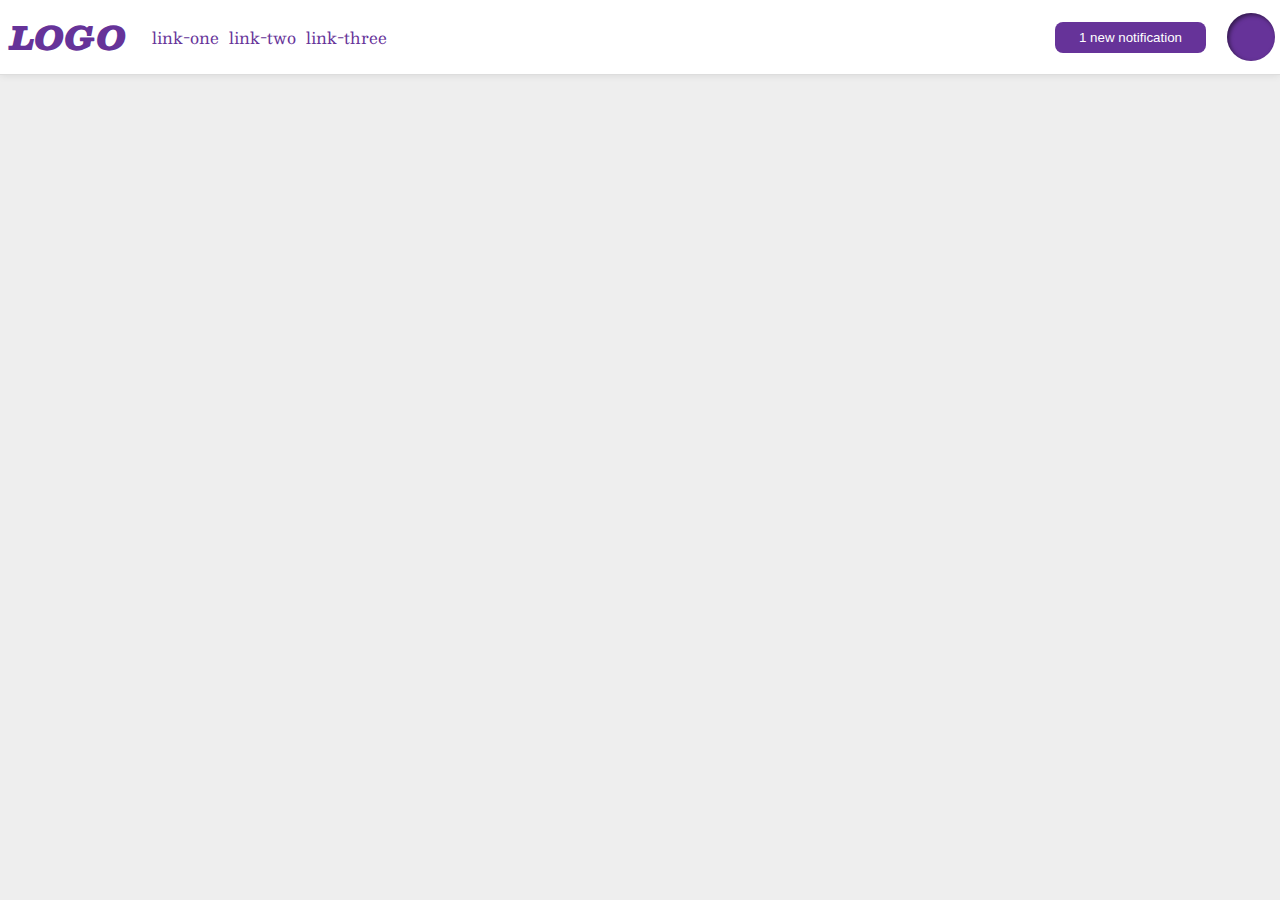
<file: foundations/flex/03-flex-header-2/index.html>
<!DOCTYPE html>
<html lang="en">
  <head>
    <meta charset="UTF-8">
    <meta http-equiv="X-UA-Compatible" content="IE=edge">
    <meta name="viewport" content="width=device-width, initial-scale=1.0">
    <title>Flex Header 2</title>
    <link rel="stylesheet" href="style.css">
  </head>
  <body>
    <div class="header">
      <div class="left">
        <div class="logo">
          LOGO
        </div>
        <ul class="links">
          <li><a href="https://google.com">link-one</a></li>
          <li><a href="https://google.com">link-two</a></li>
          <li><a href="https://google.com">link-three</a></li>
        </ul>
      </div>
      <div class="right">
        <button class="notifications">
          1 new notification
        </button>
        <div class="profile-image"></div>
    </div>
    </div>
  </body>
</html>
</file>
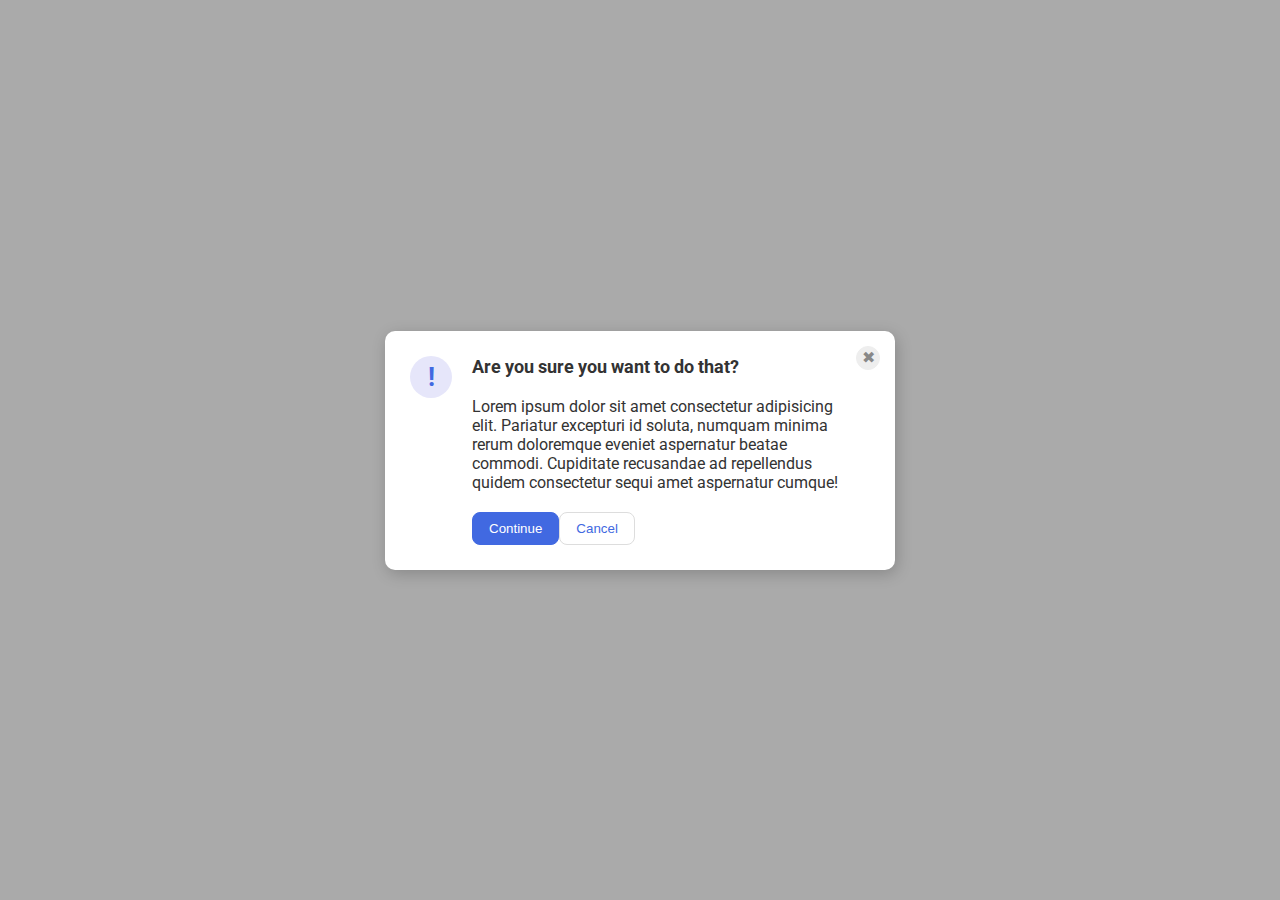
<file: foundations/flex/05-flex-modal/index.html>
<!DOCTYPE html>
<html lang="en">
  <head>
    <meta charset="UTF-8">
    <meta http-equiv="X-UA-Compatible" content="IE=edge">
    <meta name="viewport" content="width=device-width, initial-scale=1.0">
    <link rel="stylesheet" href="style.css">
    <title>Modal</title>
  </head>
  <body>
    <div class="modal">
      <div class="icon">!</div>
      <div class="center">
        <div class="question">Are you sure you want to do that?</div>
        <div class="text">Lorem ipsum dolor sit amet consectetur adipisicing elit. Pariatur excepturi id soluta, numquam minima rerum doloremque eveniet aspernatur beatae commodi. Cupiditate recusandae ad repellendus quidem consectetur sequi amet aspernatur cumque!</div>
        <div class="end-btns">
          <button class="continue">Continue</button>
          <button class="cancel">Cancel</button>
        </div>
      </div>
      <button class="close-button">✖</button>
    </div>
  </body>
</html>
</file>
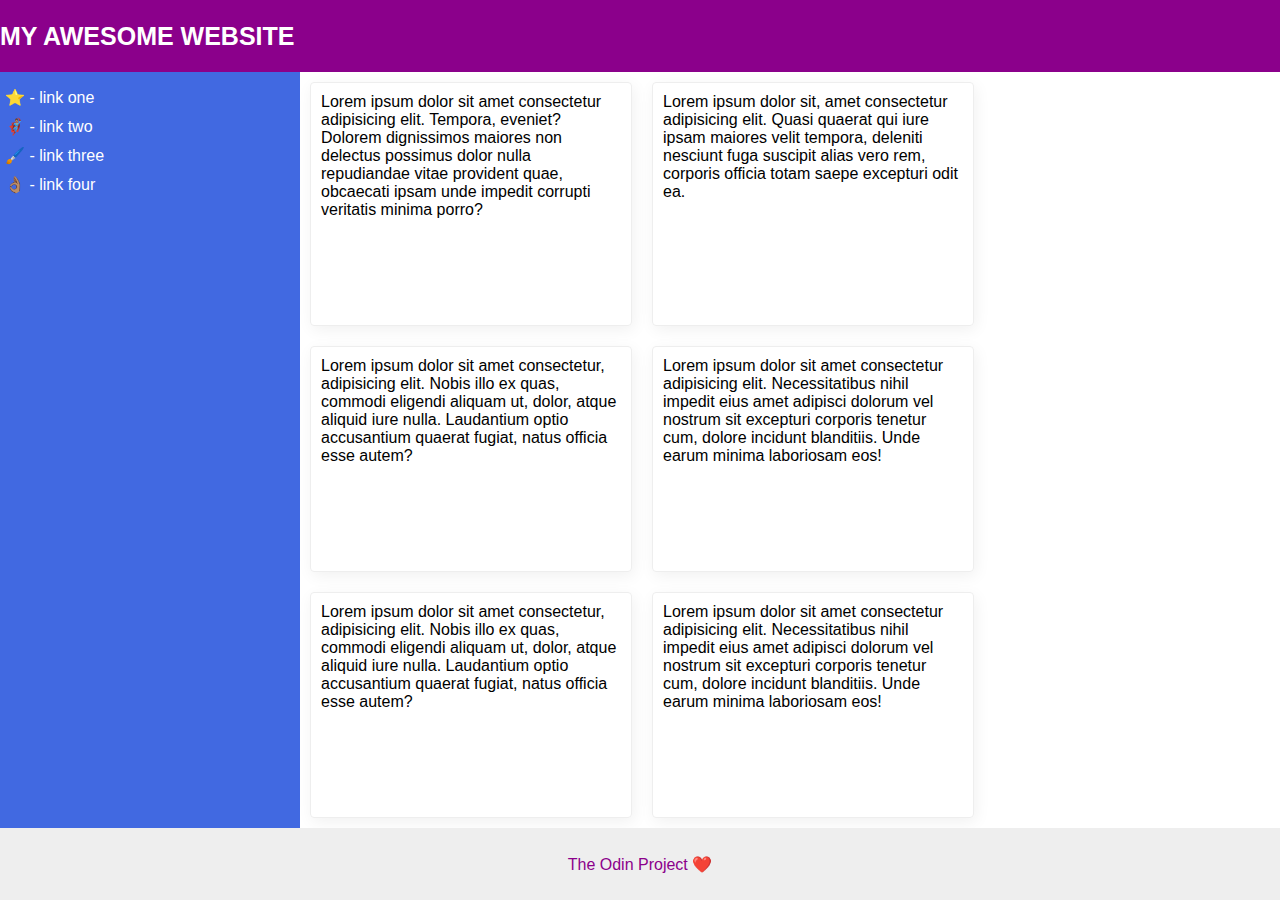
<file: foundations/flex/07-flex-layout-2/index.html>
<!DOCTYPE html>
<html lang="en">
  <head>
    <meta charset="UTF-8">
    <meta http-equiv="X-UA-Compatible" content="IE=edge">
    <meta name="viewport" content="width=device-width, initial-scale=1.0">
    <title>The Holy Grail</title>
    <link rel="stylesheet" href="style.css">
  </head>
  <body>
    <div class="header">
      MY AWESOME WEBSITE
    </div>
    <div class="center">
      <div class="sidebar">
        <ul>
          <li><a href="#">⭐ - link one</a></li>
          <li><a href="#">🦸🏽‍♂️ - link two</a></li>
          <li><a href="#">🖌️ - link three</a></li>
          <li><a href="#">👌🏽 - link four</a></li>
        </ul>
      </div>

      <div class="card-grid">
        <div class="card">Lorem ipsum dolor sit amet consectetur adipisicing elit. Tempora, eveniet? Dolorem dignissimos maiores non delectus possimus dolor nulla repudiandae vitae provident quae, obcaecati ipsam unde impedit corrupti veritatis minima porro?</div>
        <div class="card">Lorem ipsum dolor sit, amet consectetur adipisicing elit. Quasi quaerat qui iure ipsam maiores velit tempora, deleniti nesciunt fuga suscipit alias vero rem, corporis officia totam saepe excepturi odit ea.</div>
        <div class="card">Lorem ipsum dolor sit amet consectetur, adipisicing elit. Nobis illo ex quas, commodi eligendi aliquam ut, dolor, atque aliquid iure nulla. Laudantium optio accusantium quaerat fugiat, natus officia esse autem?</div>
        <div class="card">Lorem ipsum dolor sit amet consectetur adipisicing elit. Necessitatibus nihil impedit eius amet adipisci dolorum vel nostrum sit excepturi corporis tenetur cum, dolore incidunt blanditiis. Unde earum minima laboriosam eos!</div>
        <div class="card">Lorem ipsum dolor sit amet consectetur, adipisicing elit. Nobis illo ex quas, commodi eligendi aliquam ut, dolor, atque aliquid iure nulla. Laudantium optio accusantium quaerat fugiat, natus officia esse autem?</div>
        <div class="card">Lorem ipsum dolor sit amet consectetur adipisicing elit. Necessitatibus nihil impedit eius amet adipisci dolorum vel nostrum sit excepturi corporis tenetur cum, dolore incidunt blanditiis. Unde earum minima laboriosam eos!</div>
      </div>
    </div>
    <div class="footer">
      The Odin Project ❤️
    </div>
  </body>
</html>
</file>
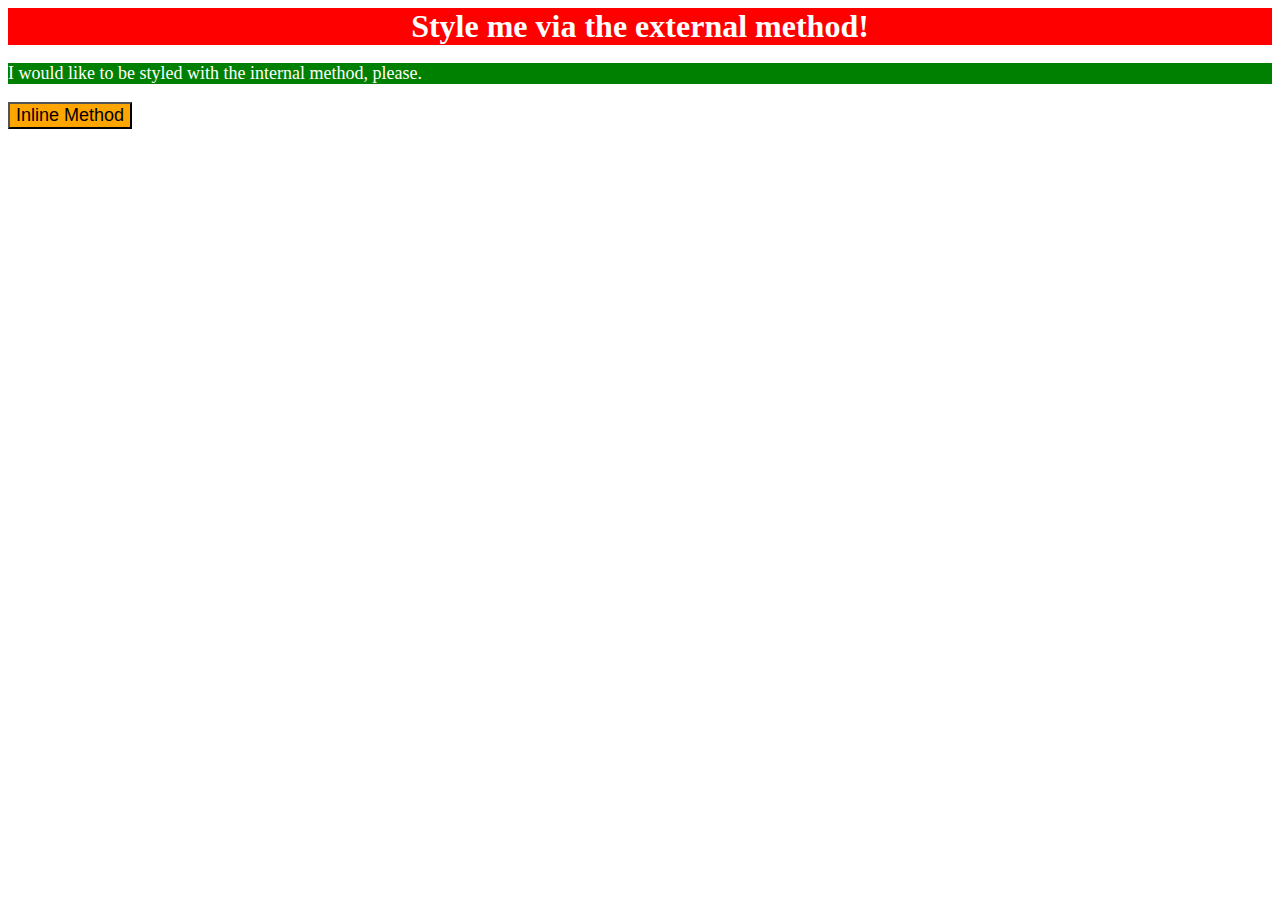
<file: foundations/intro-to-css/01-css-methods/index.html>
<!DOCTYPE html>
<html lang="en">
  <head>
    <meta charset="UTF-8">
    <meta http-equiv="X-UA-Compatible" content="IE=edge">
    <meta name="viewport" content="width=device-width, initial-scale=1.0">
    <title>Methods for Adding CSS</title>
    <link rel="stylesheet" href="styles.css">
    <style>
      p {
        background-color: green;
        color: white;
        font-size: 18px;
      }
    </style>
  </head>
  <body>
    <div>Style me via the external method!</div>
    <p>I would like to be styled with the internal method, please.</p>
    <button style="background-color: orange;font-size: 18px;">Inline Method</button>
  </body>
</html>
</file>
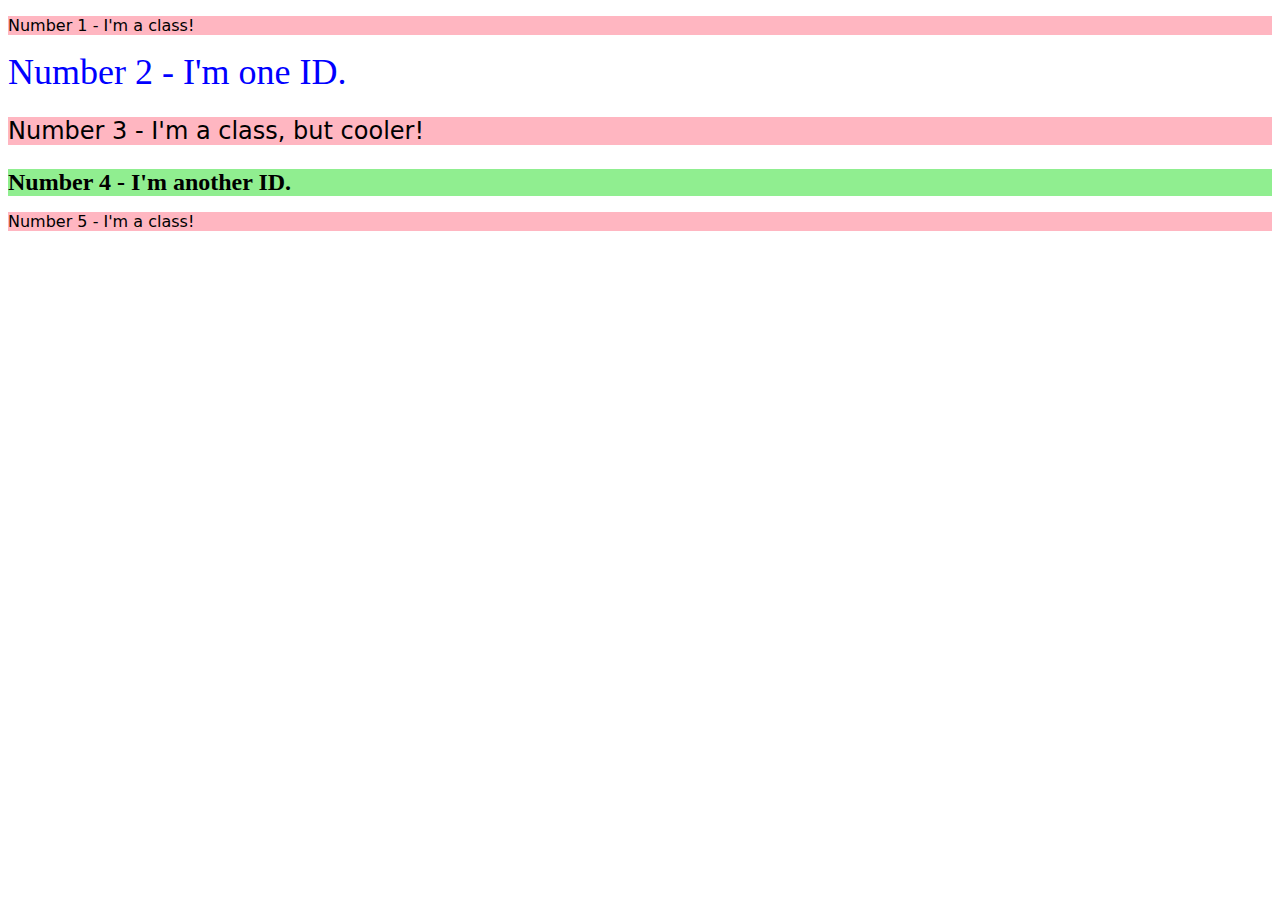
<file: foundations/intro-to-css/02-class-id-selectors/index.html>
<!DOCTYPE html>
<html lang="en">
  <head>
    <meta charset="UTF-8">
    <meta http-equiv="X-UA-Compatible" content="IE=edge">
    <meta name="viewport" content="width=device-width, initial-scale=1.0">
    <title>Class and ID Selectors</title>
    <link rel="stylesheet" href="style.css">
  </head>
  <body>
    <p class="odd">Number 1 - I'm a class!</p>
    <div id="second">Number 2 - I'm one ID.</div>
    <p class="odd third">Number 3 - I'm a class, but cooler!</p>
    <div id="fourth">Number 4 - I'm another ID.</div>
    <p class="odd">Number 5 - I'm a class!</p>
  </body>
</html>
</file>
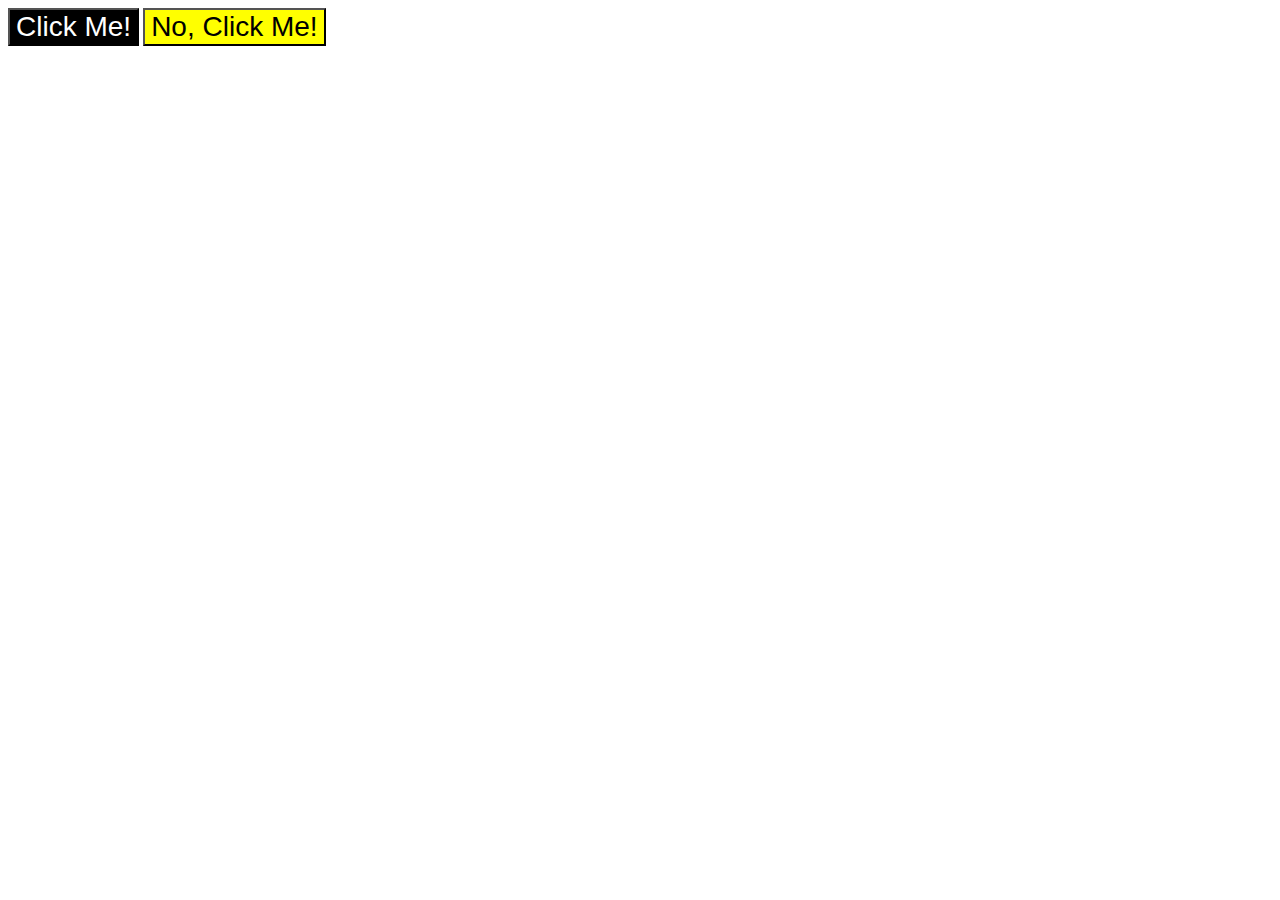
<file: foundations/intro-to-css/03-grouping-selectors/index.html>
<!DOCTYPE html>
<html lang="en">
  <head>
    <meta charset="UTF-8">
    <meta http-equiv="X-UA-Compatible" content="IE=edge">
    <meta name="viewport" content="width=device-width, initial-scale=1.0">
    <title>Grouping Selectors</title>
    <link rel="stylesheet" href="style.css">
  </head>
  <body>
    <button class="first-btn">Click Me!</button>
    <button class="second-btn">No, Click Me!</button>
  </body>
</html>
</file>
<file: foundations/flex/03-flex-header-2/style.css>
/* this is some magical font-importing.  
you'll learn about it later. */
@import url('https://fonts.googleapis.com/css2?family=Besley:ital,wght@0,400;1,900&display=swap');

body {
  margin: 0;
  background: #eee;
  font-family: Besley, serif;
}

.header {
  background: white;
  border-bottom: 1px solid #ddd;
  box-shadow: 0 0 8px rgba(0,0,0,.1);
  display: flex;
  justify-content: space-between;
}

.left, .right {
  display: flex;
  align-items: center;
  gap: 16px;
}

.profile-image {
  background: rebeccapurple;
  box-shadow: inset 2px 2px 4px rgba(0,0,0,.5);
  border-radius: 50%;
  width: 48px;
  height: 48px;
  margin: 5px;
}

.logo {
  color: rebeccapurple;
  font-size: 32px;
  font-weight: 900;
  font-style: italic;
  align-self: center;
  margin: 10px;
}

.links {
  display: flex;
  align-items: center;
  gap: 10px;
}

button {
  border: none;
  border-radius: 8px;
  background: rebeccapurple;
  color: white;
  padding: 8px 24px;
}

a {
  /* this removes the line under our links */
  text-decoration: none;
  color: rebeccapurple;
}

ul {
  list-style-type: none;
  margin: 0px;
  padding: 0px;
}
</file>
<file: foundations/flex/05-flex-modal/style.css>
@import url('https://fonts.googleapis.com/css2?family=Roboto:wght@400;700&display=swap');

html, body {
  height: 100%;
}

body {
  font-family: Roboto, sans-serif;
  margin: 0;
  background: #aaa;
  color: #333;
  /* I'll give you this one for free lol */
  display: flex;
  align-items: center;
  justify-content: center;
}

.modal {
  background: white;
  width: 480px;
  border-radius: 10px;
  box-shadow: 2px 4px 16px rgba(0,0,0,.2);
  padding: 15px;
  display: flex;
}

.center {
  display: flex;
  flex-direction: column;
}

.icon {
  color: royalblue;
  font-size: 26px;
  font-weight: 700;
  background: lavender;
  width: 42px;
  height: 42px;
  border-radius: 50%;
  display: flex;
  align-items: center;
  justify-content: center;
  flex: 1 0 auto;
  margin: 10px;
}

.question {
  font-weight: bold;
  font-size: 18px;
  margin: 10px;
}

.text {
  margin: 10px;
}

.close-button {
  background: #eee;
  border-radius: 50%;
  color: #888;
  font-weight: 400;
  font-size: 16px;
  height: 24px;
  width: 24px;
  display: flex;
  align-items: center;
  justify-content: center;
  border: 1px solid #eee;
  padding: 0;
  flex: 1 0 auto;
}

.end-btns {
  display: flex;
  margin: 10px;
}

button {
  cursor: pointer;
  padding: 8px 16px;
  border-radius: 8px;
}

button.continue {
  background: royalblue;
  border: 1px solid royalblue;
  color: white;
}

button.cancel {
  background: white;
  border: 1px solid #ddd;
  color: royalblue;
}
</file>
<file: foundations/flex/07-flex-layout-2/style.css>
body {
  font-family: -apple-system, BlinkMacSystemFont, 'Segoe UI', Roboto, Oxygen, Ubuntu, Cantarell, 'Open Sans', 'Helvetica Neue', sans-serif;
  margin: 0;
  min-height: 100vh;
  display: flex;
  flex-direction: column;
}

.header {
  height: 72px;
  background: darkmagenta;
  color: white;
  display: flex;
  align-items: center;
  font-size: 25px;
  font-weight:900;
  flex-shrink: 0;
}

.center {
  display: flex;
  flex: 8;
}

.footer {
  height: 72px;
  background: #eee;
  color: darkmagenta;
  display: flex;
  justify-content: center;
  align-items: center;
  flex-shrink: 0;
}

.sidebar {
  width: 300px;
  background: royalblue;
  box-sizing: border-box;
  min-width: 300px;
  flex: 2 0 0;
}

.card {
  border: 1px solid #eee;
  box-shadow: 2px 4px 16px rgba(0,0,0,.06);
  border-radius: 4px;
  padding: 10px;
  margin: 10px;
  max-width: 300px;
}

.card-grid {
  display: flex;
  flex-wrap: wrap;
  flex: 11;
}

ul {
  list-style-type: none;
  padding-left: 5px;
  display: flex;
  flex-direction: column;
  gap: 10px;
}

a {
  color: white;
  text-decoration: none;
}
</file>
<file: foundations/intro-to-css/01-css-methods/styles.css>
div {
    background-color: red;
    color: white;
    font-size: 32px;
    text-align: center;
    font-weight: 700;
}
</file>
<file: foundations/intro-to-css/02-class-id-selectors/style.css>
.odd {
    background-color: #ffb6c1;
    font-family: Verdana, "DejaVu Sans", sans-serif;
}

#second {
    color: #0000ff;
    font-size: 36px;
}

.third {
    font-size: 24px;
}

#fourth {
    background-color: #90ee90;
    font-size: 24px;
    font-weight: bold;
}
</file>
<file: foundations/intro-to-css/03-grouping-selectors/style.css>
.first-btn {
    background-color: black;
    color: white;
}

.second-btn {
    background-color: yellow;
}

.first-btn, .second-btn {
    font-size: 28px;
    font-family: Helvetica,"Time New Roman", sans-serif;
}
</file>
